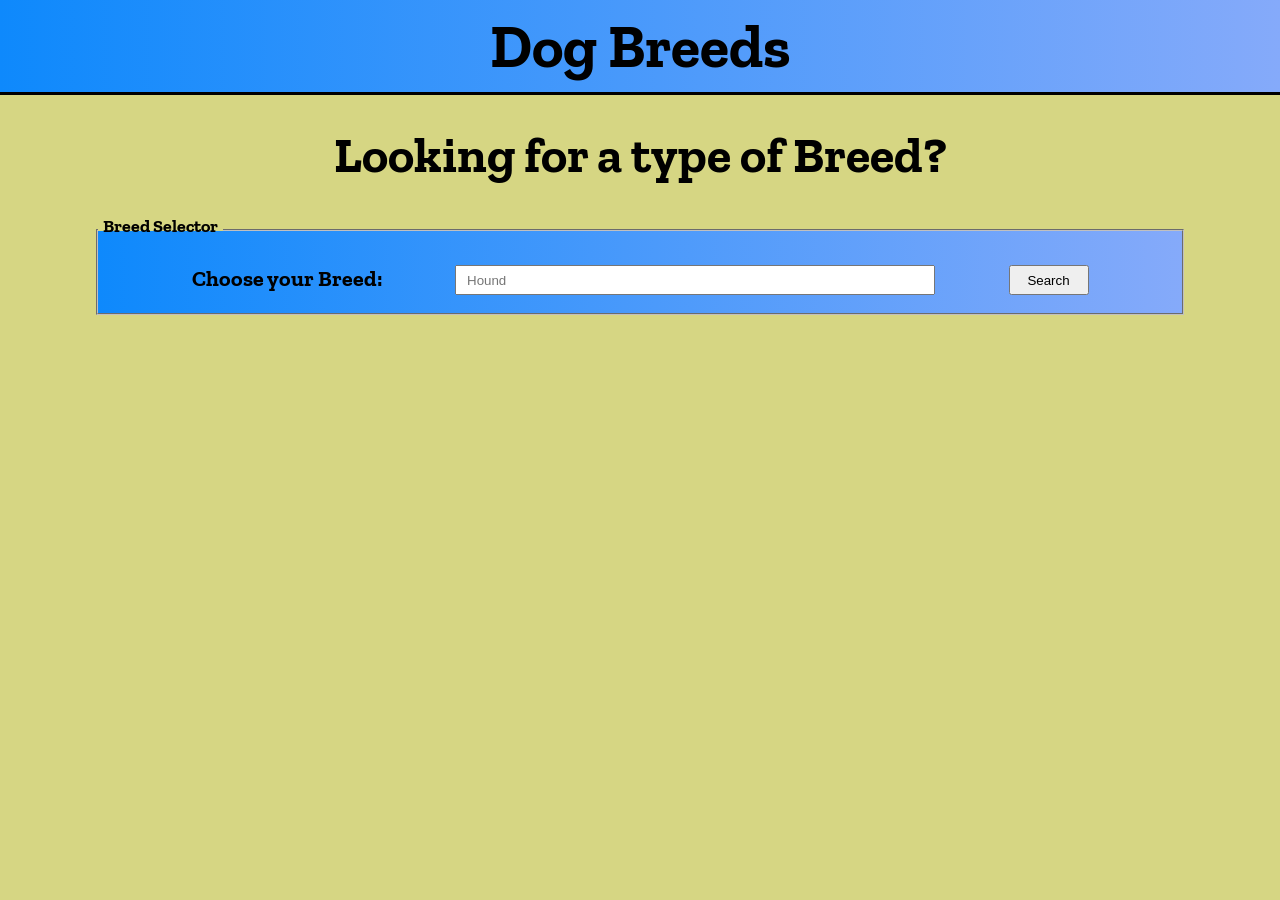
<file: index.html>
<!DOCTYPE html>
<html lang="en">

<head>
    <meta charset="UTF-8">
    <meta name="viewport" content="width=device-width, initial-scale=1.0">
    <meta http-equiv="X-UA-Compatible" content="ie=edge">
    <title>Dog App</title>
    <link href="index.css" rel="stylesheet" type="text/css">
    <script src="https://code.jquery.com/jquery-3.3.1.js" integrity="sha256-2Kok7MbOyxpgUVvAk/HJ2jigOSYS2auK4Pfzbm7uH60=" crossorigin="anonymous"></script>
    <link href="https://fonts.googleapis.com/css?family=Zilla+Slab&display=swap" rel="stylesheet">
</head>

<body>
    <header>
        <h1 id="title">Dog Breeds</h1>
    </header>
    <main class="dog-form">
        <h2>Looking for a type of Breed?</h2>
        <form>
            <fieldset>
                <legend>Breed Selector</legend>
                <div class="inputBreed">
                <label for="search-site">Choose your Breed:</label>
                <input type="search" id="search" name="dog-breed"  placeholder="Hound" required>
                <button>Search</button>
                </div>
            </fieldset>
        </form>
        <section class="three hidden">
            <h3>Your Searched Dog!</h3>
            <div class="results-img"></div>
        </section>


    </main>
    <script src="index.js"></script>
</body>

</html>
</file>
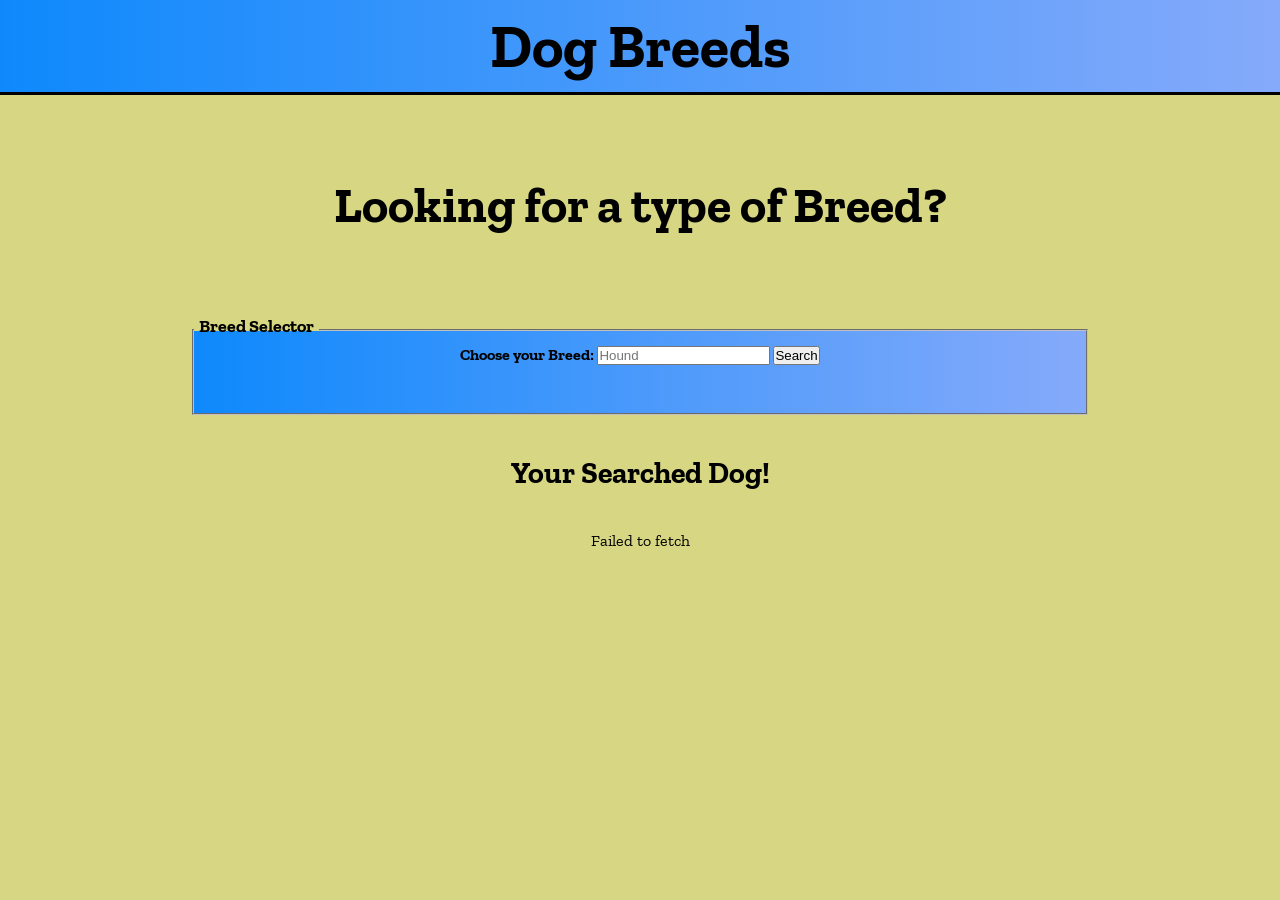
<file: search.html>
<!DOCTYPE html>
<html lang="en">

<head>
    <meta charset="UTF-8">
    <meta name="viewport" content="width=device-width, initial-scale=1.0">
    <meta http-equiv="X-UA-Compatible" content="ie=edge">
    <title>Dog App</title>
    <link href="search.css" rel="stylesheet" type="text/css">
    <script src="https://code.jquery.com/jquery-3.3.1.js" integrity="sha256-2Kok7MbOyxpgUVvAk/HJ2jigOSYS2auK4Pfzbm7uH60=" crossorigin="anonymous"></script>
    <link href="https://fonts.googleapis.com/css?family=Zilla+Slab&display=swap" rel="stylesheet">
</head>

<body>
    <header>
        <h1 id="title">Dog Breeds</h1>
    </header>
    <main class="dog-form">
        <h2>Looking for a type of Breed?</h2>
        <form>
            <fieldset>
                <legend>Breed Selector</legend>
                <div class="inputBreed">
                <label for="search-site">Choose your Breed:</label>
                <input type="search" id="search" name="dog-breed"  placeholder="Hound">
                <button>Search</button>
                </div>
            </fieldset>
        </form>
        <section class="three">
            <h3>Your Searched Dog!</h3>
            <div class="results-img"></div>
        </section>


    </main>
    <script src="search.js"></script>
</body>

</html>
</file>
<file: index.css>
*{
    box-sizing: border-box;
    padding:0;
    margin:0;
    
}

Body{
    font-family: 'Zilla Slab', serif;
    text-align: center;
    background: rgb(214, 214, 131);
}
.hidden {
    display: none;
}

header{
    width:100%;
    padding: 10px;
    border-bottom: solid 3px black;
    background-image: linear-gradient(to left, rgb(133, 170, 250), rgb(14, 137, 252))
}

h2,fieldset{
    margin: 20px 0;
}


fieldset{
    width: 99%;
    height: 100px;
    margin:auto;
    font-weight: bolder;
    background-image: linear-gradient(to left, rgb(133, 170, 250), rgb(14, 137, 252))

}

.inputBreed{
    padding-top: 40px;
}

legend{
    text-align: left;
    padding: 0 5px 8px 5px;
}
 
img{
    width: 300px;
    height: 200px;
    margin: 3px;
    border: 2px solid white;
}

h3{
    margin: 20px 0;
}

#error{
    width: 90%;
    height: 100px;
    margin:auto;
    background: tan;
    font-size: 20px;

}

#error p{
    font-size: 26px;
    color:red;
    margin: 5px;
  
}


#search{
    width: 120px;
    height: 20px;
   
}

.inputBreed{
    padding: 25px 1px 0 1px;
    font-size: 14px;
    display: flex;
    flex-direction: row;
    justify-content: space-around;


}
button {
    width: 50px;
    height: 20px;
}



@media Screen and (min-width:430px){
    
h2,fieldset{
    margin: 20px 0;
}

h1{
    font-size: 50px;
}

h2{
    font-size: 40px;
}

fieldset{
    width: 95%;
    height: 100px;
    margin:auto;
}



img{
    width: 400px;
    height: 240px;
    margin: 3px;
    border: 2px solid white;
}

h3{
    margin: 10px 0;
}


#error{
    width: 80%;
    height: 100px;
    margin:auto;
    background: tan;
    font-size: 20px;

}

#error p{
    font-size: 36px;
    color:red;
    margin: 5px;
  
}


#search{
    width: 320px;
    height: 30px;
   
}

.inputBreed{
    padding: 25px 1px 0 1px;
    font-size: 18px;
    display: flex;
    flex-direction: row;
    justify-content: space-evenly;


}
button {
    width: 70px;
    height: 30px;
}

}

@media screen and (min-width: 820px){

       
h2,fieldset{
    margin: 30px 0;
}

h1{
    font-size: 60px;
}

h2{
    font-size: 50px;
}

h3{
    font-size: 30px;
    margin-top: 30px;
}

fieldset{
    width: 85%;
    height: 100px;
    margin:auto;
}
legend{
    font-size: 18px;
}

#search{
    width: 480px;
    height: 30px;
    padding: 0px 10px;
}

.inputBreed{
    padding: 20px;
    font-size: 22px;
    display: flex;
    flex-direction: row;
    justify-content: space-evenly;


}
button {
    width: 80px;
    height: 30px;
}

img{
    width: 420px;
    height: 260px;
    margin: 3px;
    border: 2px solid white;
}


}
</file>
<file: search.css>
*{
    box-sizing: border-box;
    padding:0;
    margin:0;
    
}

Body{
    font-family: 'Zilla Slab', serif;
    text-align: center;
    background: rgb(214, 214, 131);
}

header{
    width:100%;
    padding: 10px;
    border-bottom: solid 3px black;
    background-image: linear-gradient(to left, rgb(133, 170, 250), rgb(14, 137, 252))
}

h2,fieldset{
    margin: 20px 0;
}


fieldset{
    width: 90%;
    height: 100px;
    margin:auto;
    font-weight: bolder;
    background-image: linear-gradient(to left, rgb(133, 170, 250), rgb(14, 137, 252))

}

.inputNumbers{
    padding-top: 40px;
}

legend{
    text-align: left;
    padding: 0 5px 8px 5px;
}
 
img{
    width: 300px;
    height: 200px;
    margin: 3px;
    border: 2px solid white;
}

h3{
    margin: 20px 0;
}

@media Screen and (min-width:430px){
    
h2,fieldset{
    margin: 60px 0;
}

h1{
    font-size: 50px;
}

h2{
    font-size: 40px;
}

fieldset{
    width: 80%;
    height: 150px;
    margin:auto;
}

.inputNumbers{
    padding-top: 60px;
    font-size: 22px;

}

img{
    width: 400px;
    height: 240px;
    margin: 3px;
    border: 2px solid white;
}

h3{
    margin: 30px 0;
}

}

@media screen and (min-width: 998px){

       
h2,fieldset{
    margin: 80px 0;
}

h1{
    font-size: 60px;
}

h2{
    font-size: 50px;
}

h3{
    font-size: 30px;
    margin-top: 50px;
}

fieldset{
    width: 70%;
    height: 100px;
    margin:auto;
}
legend{
    font-size: 18px;
}
.inputNumbers{
    padding-top: 20px;
    font-size: 26px;

}

img{
    width: 420px;
    height: 260px;
    margin: 3px;
    border: 2px solid white;
}

h3{
    margin: 40px 0;
}
}
</file>
